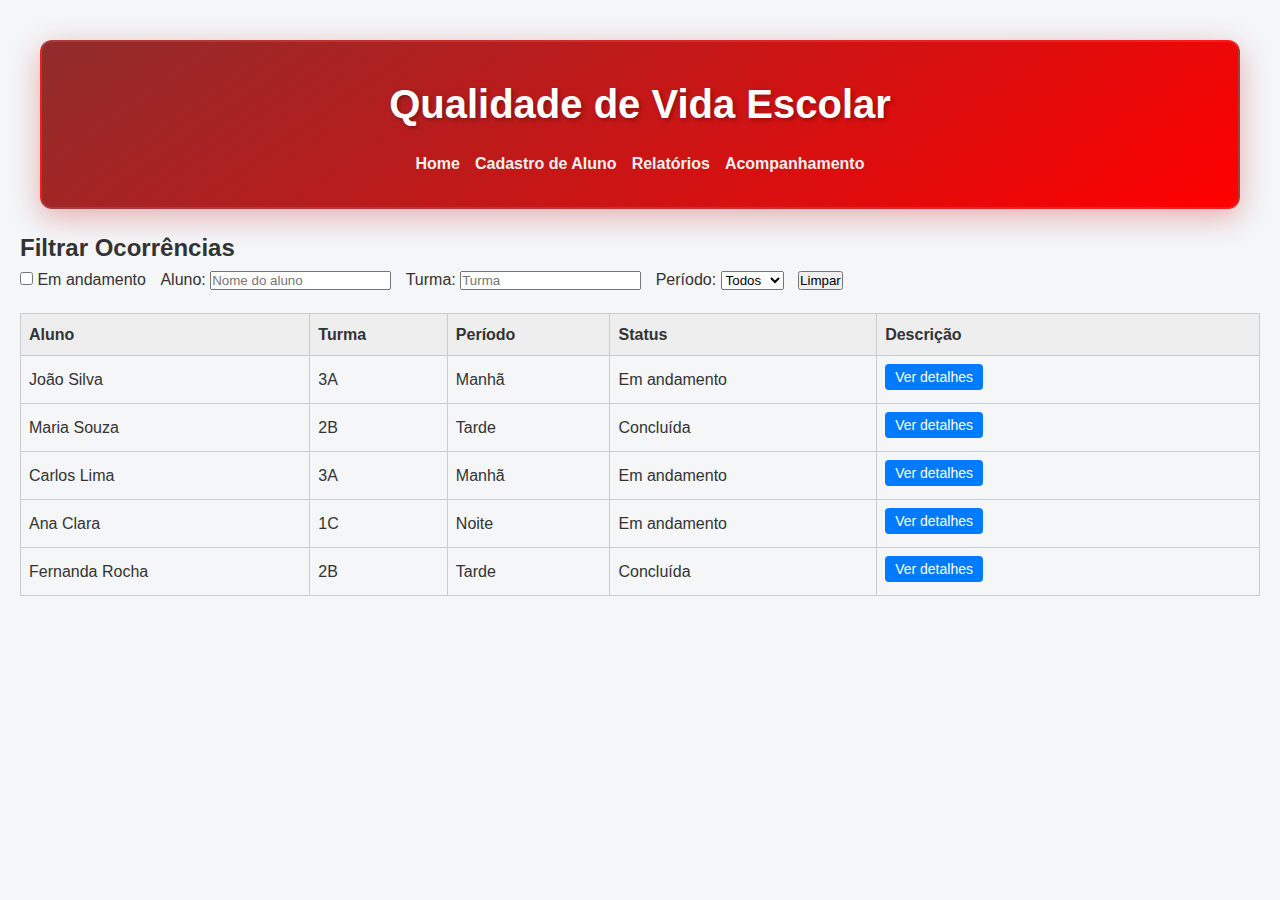
<file: escola-qualidade-vida/frontend/public/acompanhamento.html>
<!DOCTYPE html>
<html lang="en">
<head>
    <meta charset="UTF-8">
    <meta name="viewport" content="width=device-width, initial-scale=1.0">
    <link rel="stylesheet" href="./css/acompanhamento.css">
    <title>Document</title>
    
</head>
<body>
    <header>
        <h1>Qualidade de Vida Escolar</h1>
        <nav>
            <ul>
                <li><a href="./principal.html">Home</a></li>
                <li><a href="./cadastroAluno.html">Cadastro de Aluno</a></li>
                <li><a href="./relatorios.html">Relatórios</a></li>
                <li><a href="./acompanhamento.html">Acompanhamento</a></li>
            </ul>
        </nav>
    </header>
    <main>
        <h2>Filtrar Ocorrências</h2>

    <div class="filtro">
        <label>
            <input type="checkbox" id="filtroAndamento" /> Em andamento
        </label>

        <label>
            Aluno:
            <input type="text" id="filtroAluno" placeholder="Nome do aluno">
        </label>

        <label>
            Turma:
            <input type="text" id="filtroTurma" placeholder="Turma">
        </label>

        <label>
            Período:
            <select id="filtroPeriodo">
                <option value="">Todos</option>
                <option value="Manhã">Manhã</option>
                <option value="Tarde">Tarde</option>
                <option value="Noite">Noite</option>
            </select>
        </label>

        <button onclick="limparFiltros()">Limpar</button>
    </div>

    <table id="tabelaOcorrencias">
        <thead>
            <tr>
                <th>Aluno</th>
                <th>Turma</th>
                <th>Período</th>
                <th>Status</th>
                <th>Descrição</th>
            </tr>
        </thead>
        <tbody>
            <!-- Ocorrências serão renderizadas aqui -->
        </tbody>
    </table>

    <div class="mensagem" id="mensagem"></div>

    </main>

<script src="./js/filtros.js"></script>
</body>
</html>
</file>
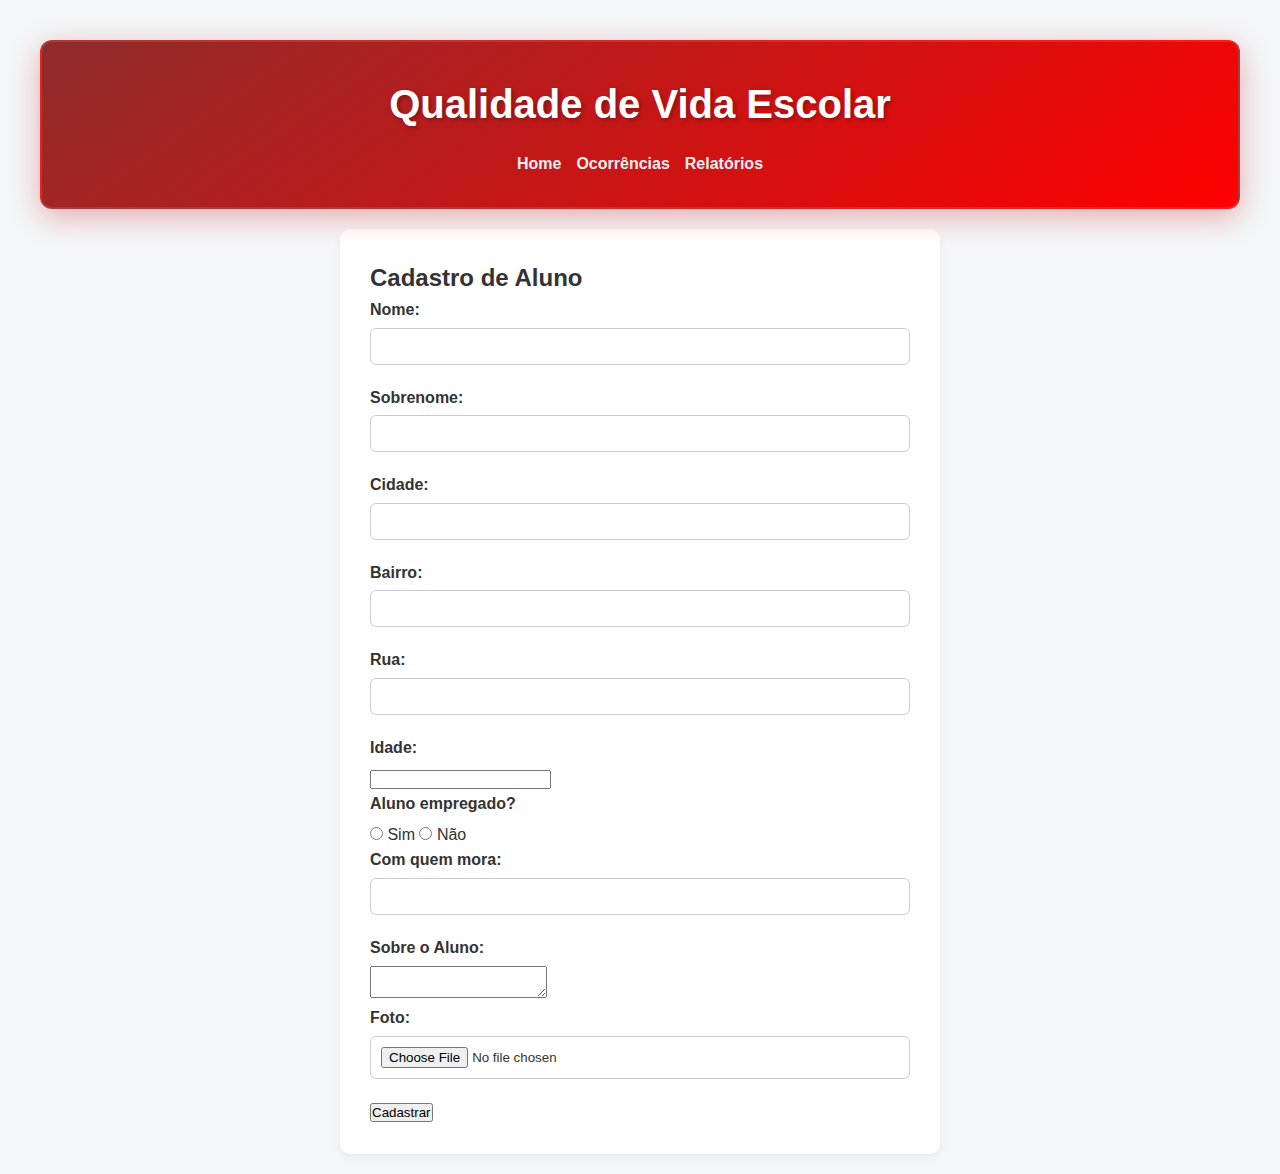
<file: escola-qualidade-vida/frontend/public/cadastroAluno.html>
<!DOCTYPE html>
<html lang="pt-br">
<head>
    <meta charset="UTF-8">
    <meta name="viewport" content="width=device-width, initial-scale=1.0">
    <link rel="stylesheet" href="./css/cadastroAluno.css">
    <title>Cadastro de Aluno</title>
    <script>
        function verificarCadastroResponsavel() {
            var idade = document.getElementById("idade").value;
            var responsavelSection = document.getElementById("responsavelSection");
            if (idade < 18) {
                responsavelSection.style.display = "block";  // Exibe a seção do responsável
            } else {
                responsavelSection.style.display = "none";  // Esconde a seção do responsável
            }
        }

        function verificarCadastroEmpresa() {
            var empregado = document.querySelector('input[name="empregado"]:checked').value;
            var empresaSection = document.getElementById("empresaSection");
            if (empregado === "sim") {
                empresaSection.style.display = "block";  // Exibe a seção da empresa
            } else {
                empresaSection.style.display = "none";  // Esconde a seção da empresa
            }
        }
    </script>
</head>
<body>
    <header>
        <h1>Qualidade de Vida Escolar</h1>
        <nav>
            <ul>
                <li><a href="./principal.html">Home</a></li>
                <li><a href="./ocorrencias.html">Ocorrências</a></li>
                <li><a href="./relatorios.html">Relatórios</a></li>
            </ul>
        </nav>
    </header>

    <main>
        <h2>Cadastro de Aluno</h2>
   <form action="/cadastro/alunos" method="POST" enctype="multipart/form-data" id="cadastroAlunoForm">



            <label for="nome">Nome:</label>
            <input type="text" id="nome" name="nome" required>

            <label for="sobrenome">Sobrenome:</label>
            <input type="text" id="sobrenome" name="sobrenome" required>

            <label for="cidade">Cidade:</label>
            <input type="text" id="cidade" name="cidade" required>

            <label for="bairro">Bairro:</label>
            <input type="text" id="bairro" name="bairro" required>

            <label for="rua">Rua:</label>
            <input type="text" id="rua" name="rua" required>

            <label for="idade">Idade:</label>
            <input type="number" id="idade" name="idade" required onchange="verificarCadastroResponsavel()">

            <!-- Seção de Responsável (aparece se a idade for menor que 18) -->
            <div id="responsavelSection" style="display:none;">
                <h3>Cadastro do Responsável</h3>
                <label for="nome_responsavel">Nome do Responsável:</label>
                <input type="text" id="nome_responsavel" name="nome_responsavel">

                <label for="sobrenome_responsavel">Sobrenome do Responsável:</label>
                <input type="text" id="sobrenome_responsavel" name="sobrenome_responsavel">

                <label for="telefone_responsavel">Telefone do Responsável:</label>
                <input type="text" id="telefone_responsavel" name="telefone_responsavel">

                <label for="endereco_responsavel">Endereço do Responsável:</label>
                <input type="text" id="endereco_responsavel" name="endereco_responsavel">
            </div>

            <label>Aluno empregado?</label>
            <input type="radio" id="empregado_sim" name="empregado" value="sim" onchange="verificarCadastroEmpresa()"> Sim
            <input type="radio" id="empregado_nao" name="empregado" value="nao" onchange="verificarCadastroEmpresa()"> Não

            <!-- Seção da Empresa (aparece se o aluno for empregado) -->
            <div id="empresaSection" style="display:none;">
                <h3>Cadastro da Empresa</h3>
                <label for="nome_empresa">Nome da Empresa:</label>
                <input type="text" id="nome_empresa" name="nome_empresa">

                <label for="endereco_empresa">Endereço da Empresa:</label>
                <input type="text" id="endereco_empresa" name="endereco_empresa">

                <label for="telefone_empresa">Telefone da Empresa:</label>
                <input type="text" id="telefone_empresa" name="telefone_empresa">
            </div>

            <label for="coma_com_quem">Com quem mora:</label>
            <input type="text" id="mora_com_quem" name="mora_com_quem">

            <!-- Alterado de "Comorbidade" para "Sobre o Aluno" -->
            <label for="sobre_aluno">Sobre o Aluno:</label>
            <textarea id="sobre_aluno" name="sobre_aluno"></textarea>

            <!-- Campo para Foto com botão de procura -->
            <label for="foto">Foto:</label>
            <input type="file" id="foto" name="foto" accept="image/*">

            <button type="submit">Cadastrar</button>
        </form>
    </main>
    <script src="js/cadastroAluno.js"></script>
</body>
</html>
</file>
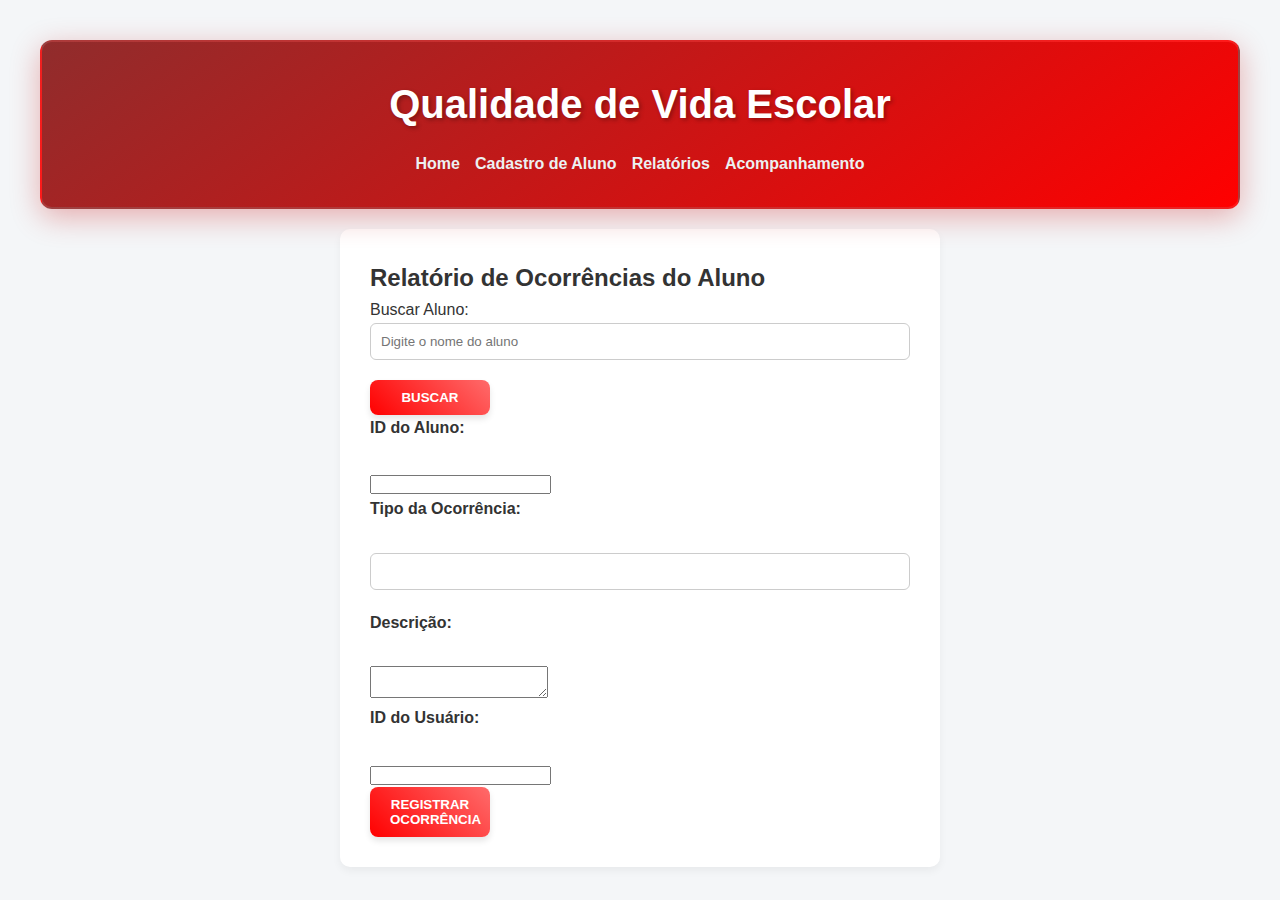
<file: escola-qualidade-vida/frontend/public/ocorrencias.html>
<!DOCTYPE html>
<html lang="pt-br">
<head>
    <meta charset="UTF-8">
    <meta name="viewport" content="width=device-width, initial-scale=1.0">
    <link rel="stylesheet" href="./css/ocorrencias.css">
    <title>Relatório de Ocorrências</title>
</head>
<body>
    <header>
        <h1>Qualidade de Vida Escolar</h1>
        <nav>
            <ul>
                <li><a href="./principal.html">Home</a></li>
                <li><a href="./cadastroAluno.html">Cadastro de Aluno</a></li>
                <li><a href="./relatorios.html">Relatórios</a></li>
                <li><a href="./acompanhamento.html">Acompanhamento</a></li>
            </ul>
        </nav>
    </header>

    <main>
        <div class="documento">
            <h2>Relatório de Ocorrências do Aluno</h2>
            
            <div class="busca-aluno">
                <label for="buscaAluno">Buscar Aluno:</label>
                <input type="text" id="buscaAluno" name="buscaAluno" placeholder="Digite o nome do aluno">
                <button id="buscarAlunoBtn">Buscar</button>
            </div>

            <div id="dadosAluno">
                <!-- Dados do aluno serão exibidos aqui -->
            </div>

            <form id="cadastroOcorrenciaForm">
                <label for="aluno_id">ID do Aluno:</label><br>
                <input type="number" id="aluno_id" name="aluno_id" readonly><br>

                <label for="tipo">Tipo da Ocorrência:</label><br>
                <input type="text" id="tipo" name="tipo" required><br>

                <label for="descricao">Descrição:</label><br>
                <textarea id="descricao" name="descricao" required></textarea><br>

                <label for="usuario_id">ID do Usuário:</label><br>
                <input type="number" id="usuario_id" name="usuario_id" required><br>

                <button type="submit">Registrar Ocorrência</button>
            </form>
        </div>
    </main>

    <!-- Link to external JavaScript file -->
    <script src="./js/ocorrencias.js"></script>
</body>
</html>
</file>
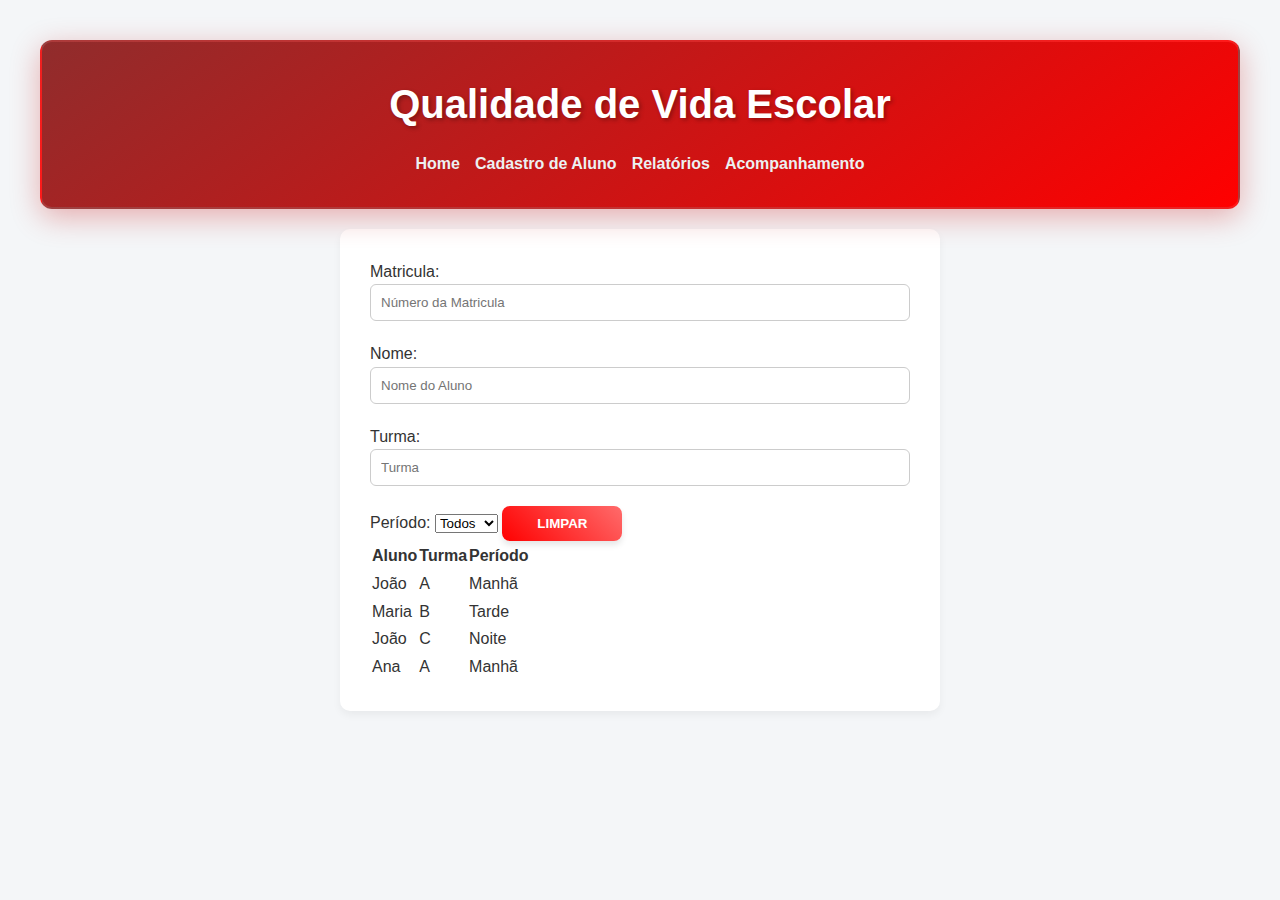
<file: escola-qualidade-vida/frontend/public/relatorios.html>
<!DOCTYPE html>
<html lang="en">
<head>
    <meta charset="UTF-8">
    <meta name="viewport" content="width=device-width, initial-scale=1.0">
    <link rel="stylesheet" href="./css/relatorios.css">
    <title>Document</title>
</head>
<body>
    <header>
        <h1>Qualidade de Vida Escolar</h1>
        <nav>
            <ul>
                <li><a href="./principal.html">Home</a></li>
                <li><a href="./cadastroAluno.html">Cadastro de Aluno</a></li>
                <li><a href="./relatorios.html">Relatórios</a></li>
                <li><a href="./acompanhamento.html">Acompanhamento</a></li>
            </ul>
        </nav>
    </header>

    <main>

    <div class="filtro">

        <label>
            Matricula:
            <input type="text" id="filtroMatricula" placeholder="Número da Matricula">
        </label>

        <label>
            Nome:
            <input type="text" id="filtroAluno" placeholder="Nome do Aluno">
        </label>

        <label>
            Turma:
            <input type="text" id="filtroTurma" placeholder="Turma">
        </label>

        <label>
            Período:
            <select id="filtroPeriodo">
                <option value="">Todos</option>
                <option value="Manhã">Manhã</option>
                <option value="Tarde">Tarde</option>
                <option value="Noite">Noite</option>
            </select>
        </label>

        <button onclick="limparFiltros()">Limpar</button>

    </div>

        <table id="tabelaAlunos">
            <thead>
                <tr>
                    <th>Aluno</th>
                    <th>Turma</th>
                    <th>Período</th>
                </tr>
            </thead>
            <tbody>
                <!-- Ocorrências serão renderizadas aqui -->
            </tbody>
        </table>
        
    <div class="mensagem" id="mensagem"></div>

</main>

<script src="./js/consulta.js"></script>
    

</body>
</html>
</file>
<file: escola-qualidade-vida/frontend/public/css/acompanhamento.css>
* {
    margin: 0;
    padding: 0;
    box-sizing: border-box;
}

body {
    font-family: 'Segoe UI', Tahoma, Geneva, Verdana, sans-serif;
    background-color: #f4f6f8;
    color: #333;
    line-height: 1.6;
    padding: 20px;
}

header {
    position: relative;
    background: linear-gradient(145deg, #902c2c, #ff0000);
    color: #fff;
    padding: 30px 40px;
    border-radius: 12px;
    margin: 20px auto;
    max-width: 1200px;
    box-shadow: 0 8px 30px rgba(196, 0, 0, 0.3);
    transform: translateY(0);
    transition: all 0.4s cubic-bezier(0.4, 0, 0.2, 1);
    overflow: hidden;
    border: 2px solid rgba(255, 255, 255, 0.1);
    text-align: center; 
    display: flex; 
    flex-direction: column; 
    align-items: center; 
  }
    
  header h1 {
    font-size: 2.5rem;
    margin-bottom: 15px;
    text-shadow: 2px 2px 4px rgba(0, 0, 0, 0.3);
    transition: letter-spacing 0.3s ease;
  }
  
  header p {
    font-size: 1.1rem;
    opacity: 0;
    margin: 0 auto; 
    max-width: 80%; 
    animation: subtitleAppear 0.5s ease forwards 0.4s;
    text-align: center; 
  }
  
  @keyframes subtitleAppear {
    to {
      opacity: 0.9;
      transform: translateY(0); 
    }
  }
  
  /* Ajustes responsivos */
  @media (max-width: 768px) {
    header {
      padding: 25px 20px; 
    }
    
    header h1 {
      font-size: 1.8rem;
      line-height: 1.3; 
    }
    
    header p {
      max-width: 100%; 
    }
  }

nav ul {
    list-style: none;
    display: flex;
    gap: 15px;
}

nav a {
    color: #ecf0f1;
    text-decoration: none;
    font-weight: bold;
    transition: color 0.3s;
}

nav a:hover {
    color: #1abc9c;
}

.filtro {
    margin-bottom: 20px;
}

label {
    margin-right: 10px;
}

table {
    width: 100%;
    border-collapse: collapse;
    margin-top: 15px;
}

th, td {
    border: 1px solid #ccc;
    padding: 8px;
    text-align: left;
}

th {
    background-color: #eee;
}

.mensagem {
    margin-top: 20px;
    font-style: italic;
    color: #777;
}

  /* ... seu estilo atual ... */
  .btn-detalhes {
    background-color: #007bff;
    color: white;
    border: none;
    padding: 5px 10px;
    cursor: pointer;
    font-size: 14px;
    border-radius: 4px;
  }

  .btn-detalhes:hover {
    background-color: #0056b3;
  }

  .descricao-completa {
    max-height: 0;
    overflow: hidden;
    transition: max-height 0.3s ease, padding 0.3s ease;
    background-color: #f1f1f1;
    margin-top: 5px;
    padding: 0 10px;
    border-radius: 4px;
    font-size: 14px;
    color: #333;
  }

  .descricao-completa.show {
    max-height: 200px;
    padding: 10px;
  }
</file>
<file: escola-qualidade-vida/frontend/public/css/cadastroAluno.css>
* {
    margin: 0;
    padding: 0;
    box-sizing: border-box;
}

body {
    font-family: 'Segoe UI', Tahoma, Geneva, Verdana, sans-serif;
    background-color: #f4f6f8;
    color: #333;
    line-height: 1.6;
    padding: 20px;
}

header {
    position: relative;
    background: linear-gradient(145deg, #902c2c, #ff0000);
    color: #fff;
    padding: 30px 40px;
    border-radius: 12px;
    margin: 20px auto;
    max-width: 1200px;
    box-shadow: 0 8px 30px rgba(196, 0, 0, 0.3);
    transform: translateY(0);
    transition: all 0.4s cubic-bezier(0.4, 0, 0.2, 1);
    overflow: hidden;
    border: 2px solid rgba(255, 255, 255, 0.1);
    text-align: center; 
    display: flex; 
    flex-direction: column; 
    align-items: center; 
  }
    
  header h1 {
    font-size: 2.5rem;
    margin-bottom: 15px;
    text-shadow: 2px 2px 4px rgba(0, 0, 0, 0.3);
    transition: letter-spacing 0.3s ease;
  }
  
  header p {
    font-size: 1.1rem;
    opacity: 0;
    margin: 0 auto; 
    max-width: 80%; 
    animation: subtitleAppear 0.5s ease forwards 0.4s;
    text-align: center; 
  }
  
  @keyframes subtitleAppear {
    to {
      opacity: 0.9;
      transform: translateY(0); 
    }
  }
  
  /* Ajustes responsivos */
  @media (max-width: 768px) {
    header {
      padding: 25px 20px; 
    }
    
    header h1 {
      font-size: 1.8rem;
      line-height: 1.3; 
    }
    
    header p {
      max-width: 100%; 
    }
  }
nav ul {
    list-style: none;
    display: flex;
    gap: 15px;
}

nav a {
    color: #ecf0f1;
    text-decoration: none;
    font-weight: bold;
    transition: color 0.3s;
}

nav a:hover {
    color: #1abc9c;
}

main {
    background-color: #fff;
    padding: 30px;
    border-radius: 10px;
    max-width: 600px;
    margin: auto;
    box-shadow: 0 4px 8px rgba(0, 0, 0, 0.05);
}

form label {
    display: block;
    margin-bottom: 5px;
    font-weight: 600;
}

input[type="text"],
input[type="file"] {
    width: 100%;
    padding: 10px;
    margin-bottom: 20px;
    border: 1px solid #ccc;
    border-radius: 6px;
    transition: border-color 0.3s;
}

input[type="text"]:focus {
    border-color: #3498db;
    outline: none;
}

input[type="checkbox"] {
    margin-right: 5px;
}

.checkbox-group {
    margin-bottom: 20px;
}

.checkbox-group label {
    display: inline-block;
    margin-right: 20px;
    font-weight: normal;
}

@media (max-width: 600px) {
    nav ul {
        flex-direction: column;
        gap: 10px;
    }

    main {
        padding: 20px;
    }
}

footer {
    text-align: center;
    padding: 20px;
    background-color: #d1d1d1;
    margin-top: 15%;
  }
</file>
<file: escola-qualidade-vida/frontend/public/css/ocorrencias.css>
* {
    margin: 0;
    padding: 0;
    box-sizing: border-box;
}

body {
    font-family: 'Segoe UI', Tahoma, Geneva, Verdana, sans-serif;
    background-color: #f4f6f8;
    color: #333;
    line-height: 1.6;
    padding: 20px;
}

header {
    position: relative;
    background: linear-gradient(145deg, #902c2c, #ff0000);
    color: #fff;
    padding: 30px 40px;
    border-radius: 12px;
    margin: 20px auto;
    max-width: 1200px;
    box-shadow: 0 8px 30px rgba(196, 0, 0, 0.3);
    transform: translateY(0);
    transition: all 0.4s cubic-bezier(0.4, 0, 0.2, 1);
    overflow: hidden;
    border: 2px solid rgba(255, 255, 255, 0.1);
    text-align: center; 
    display: flex; 
    flex-direction: column; 
    align-items: center; 
  }
    
  header h1 {
    font-size: 2.5rem;
    margin-bottom: 15px;
    text-shadow: 2px 2px 4px rgba(0, 0, 0, 0.3);
    transition: letter-spacing 0.3s ease;
  }
  
  header p {
    font-size: 1.1rem;
    opacity: 0;
    margin: 0 auto; 
    max-width: 80%; 
    animation: subtitleAppear 0.5s ease forwards 0.4s;
    text-align: center; 
  }
  
  @keyframes subtitleAppear {
    to {
      opacity: 0.9;
      transform: translateY(0); 
    }
  }
  
  /* Ajustes responsivos */
  @media (max-width: 768px) {
    header {
      padding: 25px 20px; 
    }
    
    header h1 {
      font-size: 1.8rem;
      line-height: 1.3; 
    }
    
    header p {
      max-width: 100%; 
    }
  }

nav ul {
    list-style: none;
    display: flex;
    gap: 15px;
}

nav a {
    color: #ecf0f1;
    text-decoration: none;
    font-weight: bold;
    transition: color 0.3s;
}

nav a:hover {
    color: #1a2e7c;
}

main {
    background-color: #fff;
    padding: 30px;
    border-radius: 10px;
    max-width: 600px;
    margin: auto;
    box-shadow: 0 4px 8px rgba(0, 0, 0, 0.05);
}

form label {
    display: block;
    margin-bottom: 5px;
    font-weight: 600;
}

button {
  position: relative;
  padding: 10px 20px;
  width: 120px; 
  border: none;
  border-radius: 8px;
  background: linear-gradient(45deg, #ff0000, #ff6b6b);
  color: white;
  font-weight: bold;
  cursor: pointer;
  transition: all 0.3s ease;
  overflow: hidden;
  text-transform: uppercase;
  box-shadow: 0 4px 6px rgba(0, 0, 0, 0.1);
}

button:hover {
  background: linear-gradient(45deg, #ff6b6b, #ff0000);
  box-shadow: 0 6px 8px rgba(0, 0, 0, 0.2);
  transform: translateY(-2px);
}

button:active {
  transform: translateY(1px);
  box-shadow: 0 2px 4px rgba(0, 0, 0, 0.2);
}

button::before {
  content: '';
  position: absolute;
  top: 0;
  left: -100%;
  width: 100%;
  height: 100%;
  background: linear-gradient(
    120deg,
    transparent,
    rgba(255, 255, 255, 0.3),
    transparent
  );
  transition: all 0.5s ease;
}

button:hover::before {
  left: 100%;
}

/* Efeito de pulso ao carregar */
@keyframes pulse {
  0% { transform: scale(1); }
  50% { transform: scale(1.05); }
  100% { transform: scale(1); }
}

button:focus {
  animation: pulse 0.5s ease;
  outline: none;
  box-shadow: 0 0 0 3px rgba(255, 107, 107, 0.4);
}

/* Estado desabilitado */
button:disabled {
  opacity: 0.6;
  cursor: not-allowed;
  background: linear-gradient(45deg, #cccccc, #999999);
}

input[type="text"],
input[type="file"] {
    width: 100%;
    padding: 10px;
    margin-bottom: 20px;
    border: 1px solid #ccc;
    border-radius: 6px;
    transition: border-color 0.3s;
}

input[type="text"]:focus {
    border-color: #3498db;
    outline: none;
}

input[type="checkbox"] {
    margin-right: 5px;
}

.checkbox-group {
    margin-bottom: 20px;
}

.checkbox-group label {
    display: inline-block;
    margin-right: 20px;
    font-weight: normal;
}

@media (max-width: 600px) {
    nav ul {
        flex-direction: column;
        gap: 10px;
    }

    main {
        padding: 20px;
    }
}

footer {
    text-align: center;
    padding: 20px;
    background-color: #d1d1d1;
    margin-top: 15%;
  }
</file>
<file: escola-qualidade-vida/frontend/public/css/relatorios.css>
* {
  margin: 0;
  padding: 0;
  box-sizing: border-box;
}

body {
  font-family: 'Segoe UI', Tahoma, Geneva, Verdana, sans-serif;
  background-color: #f4f6f8;
  color: #333;
  line-height: 1.6;
  padding: 20px;
}

header {
  position: relative;
  background: linear-gradient(145deg, #902c2c, #ff0000);
  color: #fff;
  padding: 30px 40px;
  border-radius: 12px;
  margin: 20px auto;
  max-width: 1200px;
  box-shadow: 0 8px 30px rgba(196, 0, 0, 0.3);
  transform: translateY(0);
  transition: all 0.4s cubic-bezier(0.4, 0, 0.2, 1);
  overflow: hidden;
  border: 2px solid rgba(255, 255, 255, 0.1);
  text-align: center; 
  display: flex; 
  flex-direction: column; 
  align-items: center; 
}
  
header h1 {
  font-size: 2.5rem;
  margin-bottom: 15px;
  text-shadow: 2px 2px 4px rgba(0, 0, 0, 0.3);
  transition: letter-spacing 0.3s ease;
}

header p {
  font-size: 1.1rem;
  opacity: 0;
  margin: 0 auto; 
  max-width: 80%; 
  animation: subtitleAppear 0.5s ease forwards 0.4s;
  text-align: center; 
}

@keyframes subtitleAppear {
  to {
    opacity: 0.9;
    transform: translateY(0); 
  }
}

/* Ajustes responsivos */
@media (max-width: 768px) {
  header {
    padding: 25px 20px; 
  }
  
  header h1 {
    font-size: 1.8rem;
    line-height: 1.3; 
  }
  
  header p {
    max-width: 100%; 
  }
}

nav ul {
  list-style: none;
  display: flex;
  gap: 15px;
}

nav a {
  color: #ecf0f1;
  text-decoration: none;
  font-weight: bold;
  transition: color 0.3s;
}

nav a:hover {
  color: #1a2e7c;
}

main {
  background-color: #fff;
  padding: 30px;
  border-radius: 10px;
  max-width: 600px;
  margin: auto;
  box-shadow: 0 4px 8px rgba(0, 0, 0, 0.05);
}

form label {
  display: block;
  margin-bottom: 5px;
  font-weight: 600;
}

button {
position: relative;
padding: 10px 20px;
width: 120px; 
border: none;
border-radius: 8px;
background: linear-gradient(45deg, #ff0000, #ff6b6b);
color: white;
font-weight: bold;
cursor: pointer;
transition: all 0.3s ease;
overflow: hidden;
text-transform: uppercase;
box-shadow: 0 4px 6px rgba(0, 0, 0, 0.1);
}

button:hover {
background: linear-gradient(45deg, #ff6b6b, #ff0000);
box-shadow: 0 6px 8px rgba(0, 0, 0, 0.2);
transform: translateY(-2px);
}

button:active {
transform: translateY(1px);
box-shadow: 0 2px 4px rgba(0, 0, 0, 0.2);
}

button::before {
content: '';
position: absolute;
top: 0;
left: -100%;
width: 100%;
height: 100%;
background: linear-gradient(
  120deg,
  transparent,
  rgba(255, 255, 255, 0.3),
  transparent
);
transition: all 0.5s ease;
}

button:hover::before {
left: 100%;
}

/* Efeito de pulso ao carregar */
@keyframes pulse {
0% { transform: scale(1); }
50% { transform: scale(1.05); }
100% { transform: scale(1); }
}

button:focus {
animation: pulse 0.5s ease;
outline: none;
box-shadow: 0 0 0 3px rgba(255, 107, 107, 0.4);
}

/* Estado desabilitado */
button:disabled {
opacity: 0.6;
cursor: not-allowed;
background: linear-gradient(45deg, #cccccc, #999999);
}

input[type="text"],
input[type="file"] {
  width: 100%;
  padding: 10px;
  margin-bottom: 20px;
  border: 1px solid #ccc;
  border-radius: 6px;
  transition: border-color 0.3s;
}

input[type="text"]:focus {
  border-color: #3498db;
  outline: none;
}

input[type="checkbox"] {
  margin-right: 5px;
}

.checkbox-group {
  margin-bottom: 20px;
}

.checkbox-group label {
  display: inline-block;
  margin-right: 20px;
  font-weight: normal;
}

@media (max-width: 600px) {
  nav ul {
      flex-direction: column;
      gap: 10px;
  }

  main {
      padding: 20px;
  }
}

footer {
  text-align: center;
  padding: 20px;
  background-color: #d1d1d1;
  margin-top: 15%;
}
</file>
